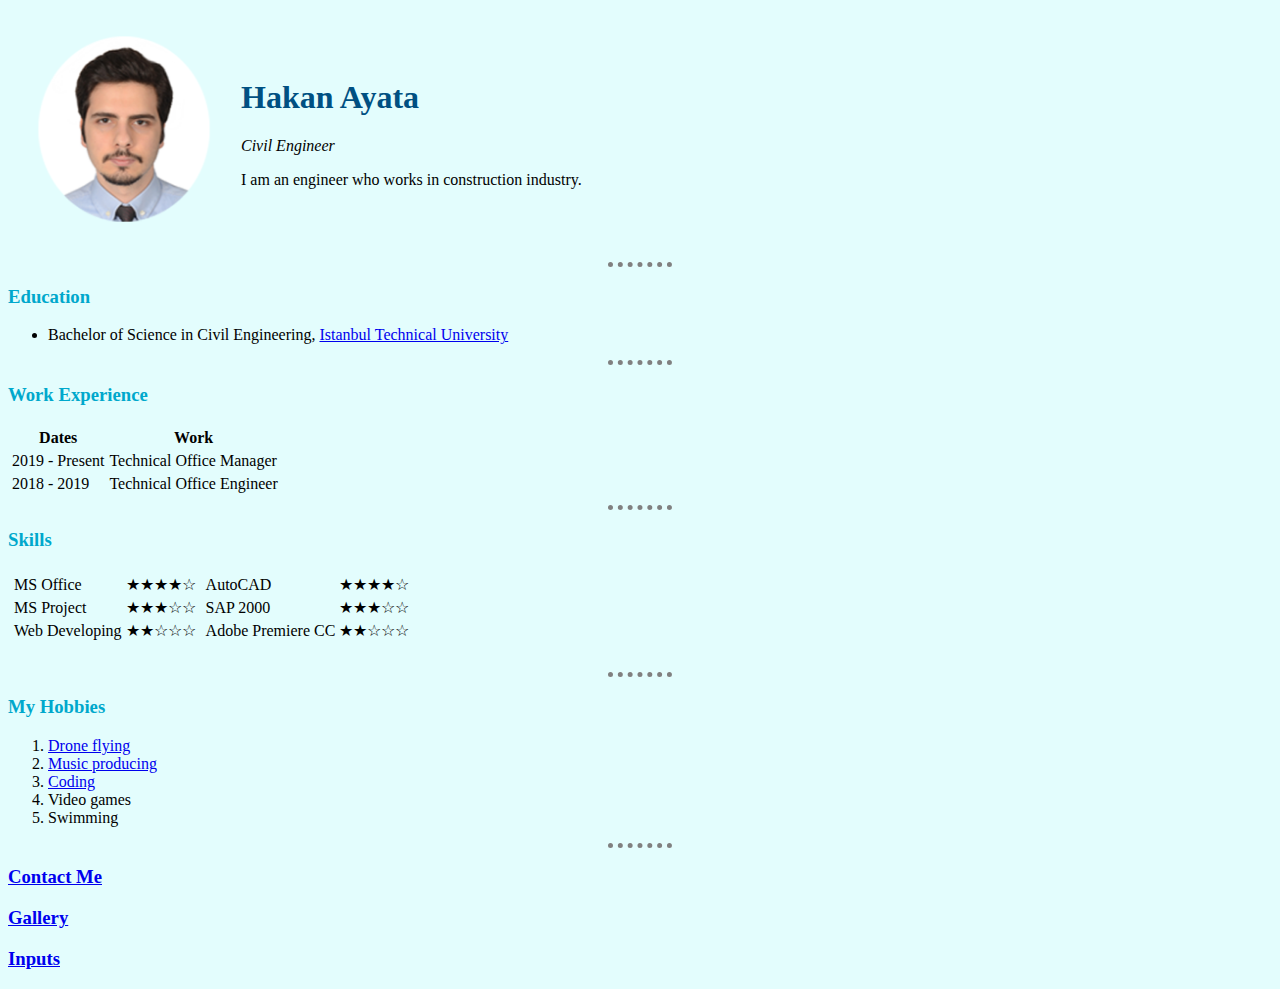
<file: index.html>
<!DOCTYPE html>
<html lang="en" dir="ltr">

<head>
  <meta charset="utf-8">
  <meta name="description" content="Drone videos of road projects">
  <title>Hakan's Personal Site 🐊</title>
  <link rel="stylesheet" href="css\styles.css">

</head>

<body>
  <table cellspacing="20">
    <tr>
      <td>
        <img src="5circular.png" width="190" height="200" alt="profile picture">
      </td>
      <td>
        <h1>Hakan Ayata</h1>
        <p><em>Civil Engineer</em></p>
        <p>I am an engineer who works in construction industry.</p>
      </td>
    </tr>
  </table>
  <hr>
  <h3>Education</h3>
  <ul>
    <li>Bachelor of Science in Civil Engineering, <a href="http://global.itu.edu.tr/">Istanbul Technical University</a></li>
  </ul>
  <hr>
  <h3>Work Experience</h3>
  <table cellspacing="3">
    <thead>
      <tr>
        <th>Dates</th>
        <th>Work</th>
      </tr>
    </thead>
    <tbody>
      <tr>
        <td>2019 - Present</td>
        <td>Technical Office Manager</td>
      </tr>
      <tr>
        <td>2018 - 2019</td>
        <td>Technical Office Engineer</td>
      </tr>
    </tbody>
  </table>
  <hr>
  <h3>Skills</h3>
  <table>
    <tr>
      <td>
        <table>
          <tr>
            <td>MS Office</td>
            <td>★★★★☆</td>
          </tr>
          <tr>
            <td>MS Project</td>
            <td>★★★☆☆</td>
          </tr>
          <tr>
            <td>Web Developing</td>
            <td>★★☆☆☆</td>
          </tr>
        </table>
      </td>
      <td>
        <table>
          <tr>
            <td>AutoCAD</td>
            <td>★★★★☆</td>
          </tr>
          <tr>
            <td>SAP 2000</td>
            <td>★★★☆☆</td>
          </tr>
          <tr>
            <td>Adobe Premiere CC</td>
            <td>★★☆☆☆</td>
          </tr>
        </table>
      </td>
    </tr>
  </table>
  <!--<table cellspacing="3">
    <tr>
      <td>MS Office</td>
      <td>★★★★☆</td>
    </tr>
    <tr>
      <td>AutoCAD</td>
      <td>★★★★☆</td>
    </tr>
    <tr>
      <td>MS Project</td>
      <td>★★★☆☆</td>
    </tr>
    <tr>
      <td>SAP2000</td>
      <td>★★★☆☆</td>
    </tr>
    <tr>
      <td>Web Developing (HTML, CSS)</td>
      <td>★★☆☆☆</td>
    </tr>
    <tr>
      <td>Adobe Premiere CC</td>
      <td>★★☆☆☆</td>
    </tr>
  </table>
-->
  <br>
  <hr>
  <h3>My Hobbies</h3>
  <ol>
    <li><a href="https://www.youtube.com/user/mrCroRoDile">Drone flying</a></li>
    <li><a href="https://soundcloud.com/mrcroc">Music producing</a></li>
    <li><a href="https://www.hakanayata.com">Coding</a></li>
    <li>Video games</li>
    <li>Swimming</li>
  </ol>
  <hr>
  <h3><a href="contact.html">Contact Me</a></h3>
  <h3><a href="gallery.html">Gallery</a></h3>
  <h3><a href="input.html">Inputs</a></h3>

</body>

</html>
</file>
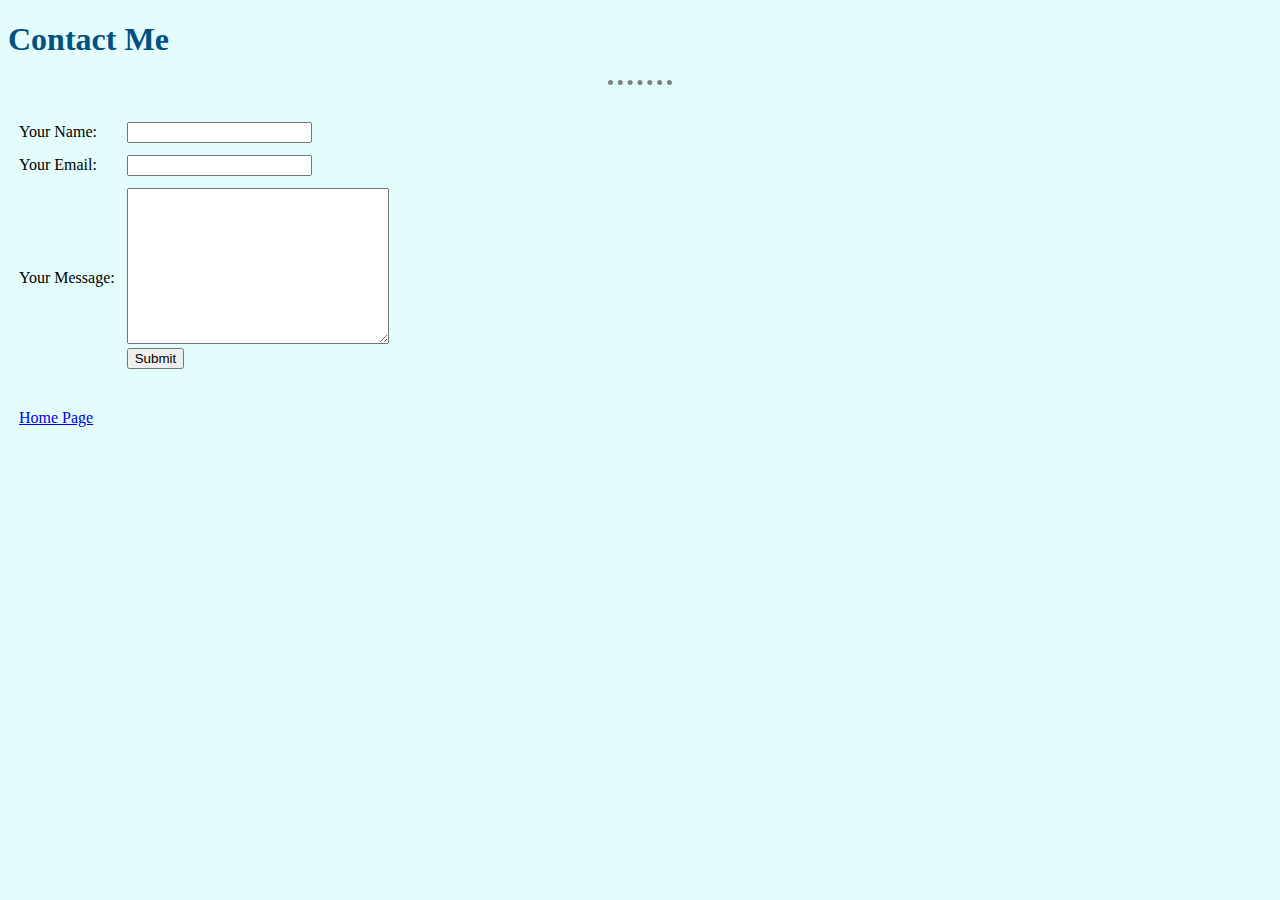
<file: contact.html>
<!DOCTYPE html>
<html lang="en" dir="ltr">

<head>
  <meta charset="utf-8">
  <title>Contact Me</title>
    <link rel="stylesheet" href="css\styles.css">
</head>

<body>
  <h1>Contact Me</h1>
  <hr><br>
  <form action="mailto:xdcrocodilexd@gmail.com" method="post" enctype="text/plain">
    <table cellspacing="10">
      <tr>
        <td>
          <label>Your Name: </label>
        </td>
        <td>
          <input type="text" name="yourName" value="">
        </td>
      </tr>
      <tr>
        <td>
          <label>Your Email: </label>
        </td>
        <td>
          <input type="email" name="yourEmail" value="">
        </td>
      </tr>
      <tr>
        <td>
          <label>Your Message:</label>
        </td>
        <td>
          <textarea name="yourMessage" rows="10" cols="30"></textarea><br>
          <input type="submit" name="" value="Submit">
        </td>
      </tr>
    </table>
  </form>
  <br>
  <table cellspacing="10">
    <tr>
      <td>
        <a href="index.html">Home Page</a>
      </td>
    </tr>
  </table>
</body>

</html>
</file>
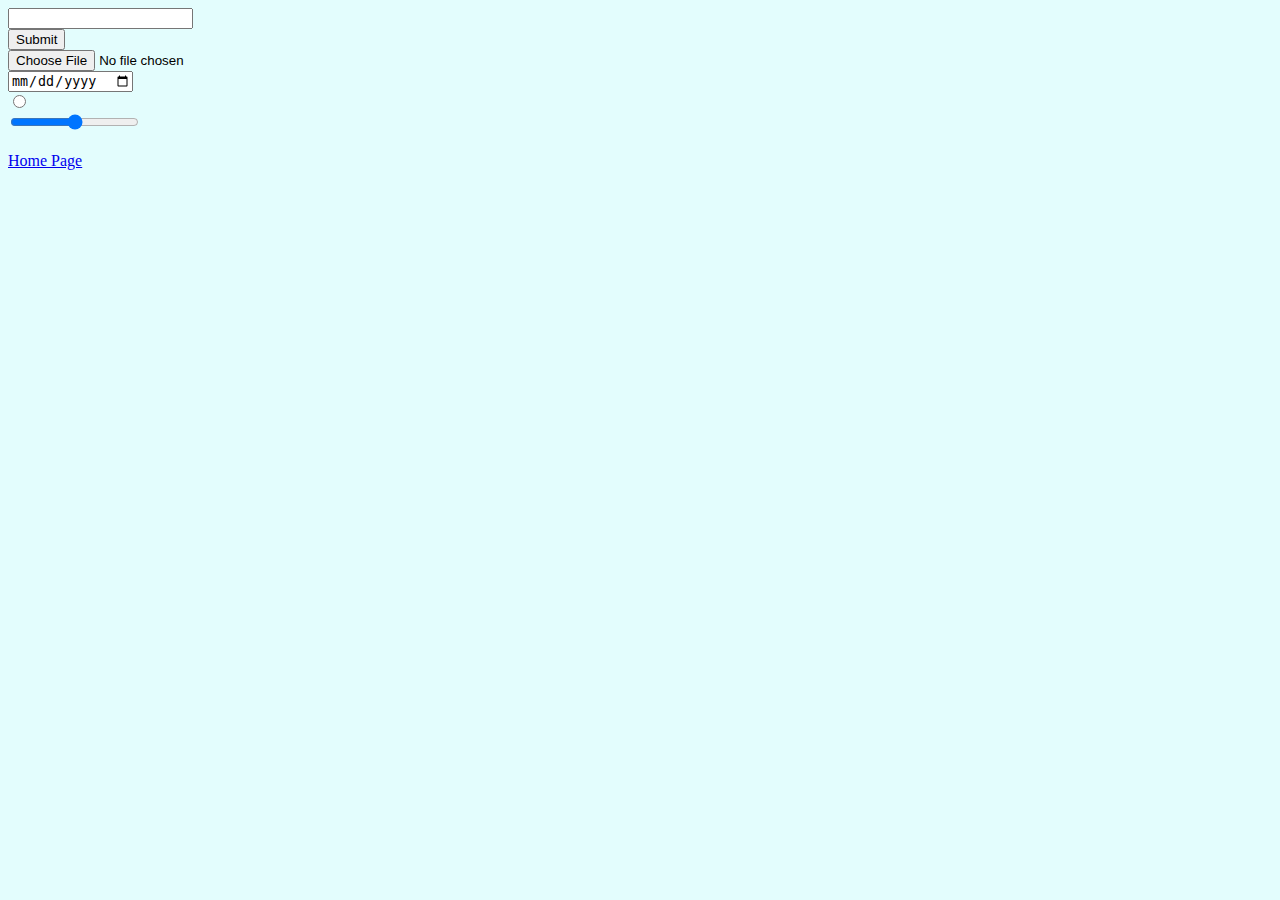
<file: input.html>
<!DOCTYPE html>
<html lang="en" dir="ltr">
  <head>
    <meta charset="utf-8">
    <title>Input Options</title>
      <link rel="stylesheet" href="css\styles.css">
  </head>
  <body>
    <input type="text" name="" value=""><br>
    <input type="submit" name="" value="Submit"><br>
    <input type="file" name="" value=""><br>
    <input type="date" name="" value=""><br>
    <input type="radio" name="" value=""><br>
    <input type="range" name="" value="">
    <br><br>
    <a href="index.html">Home Page</a>
  </body>
</html>
</file>
